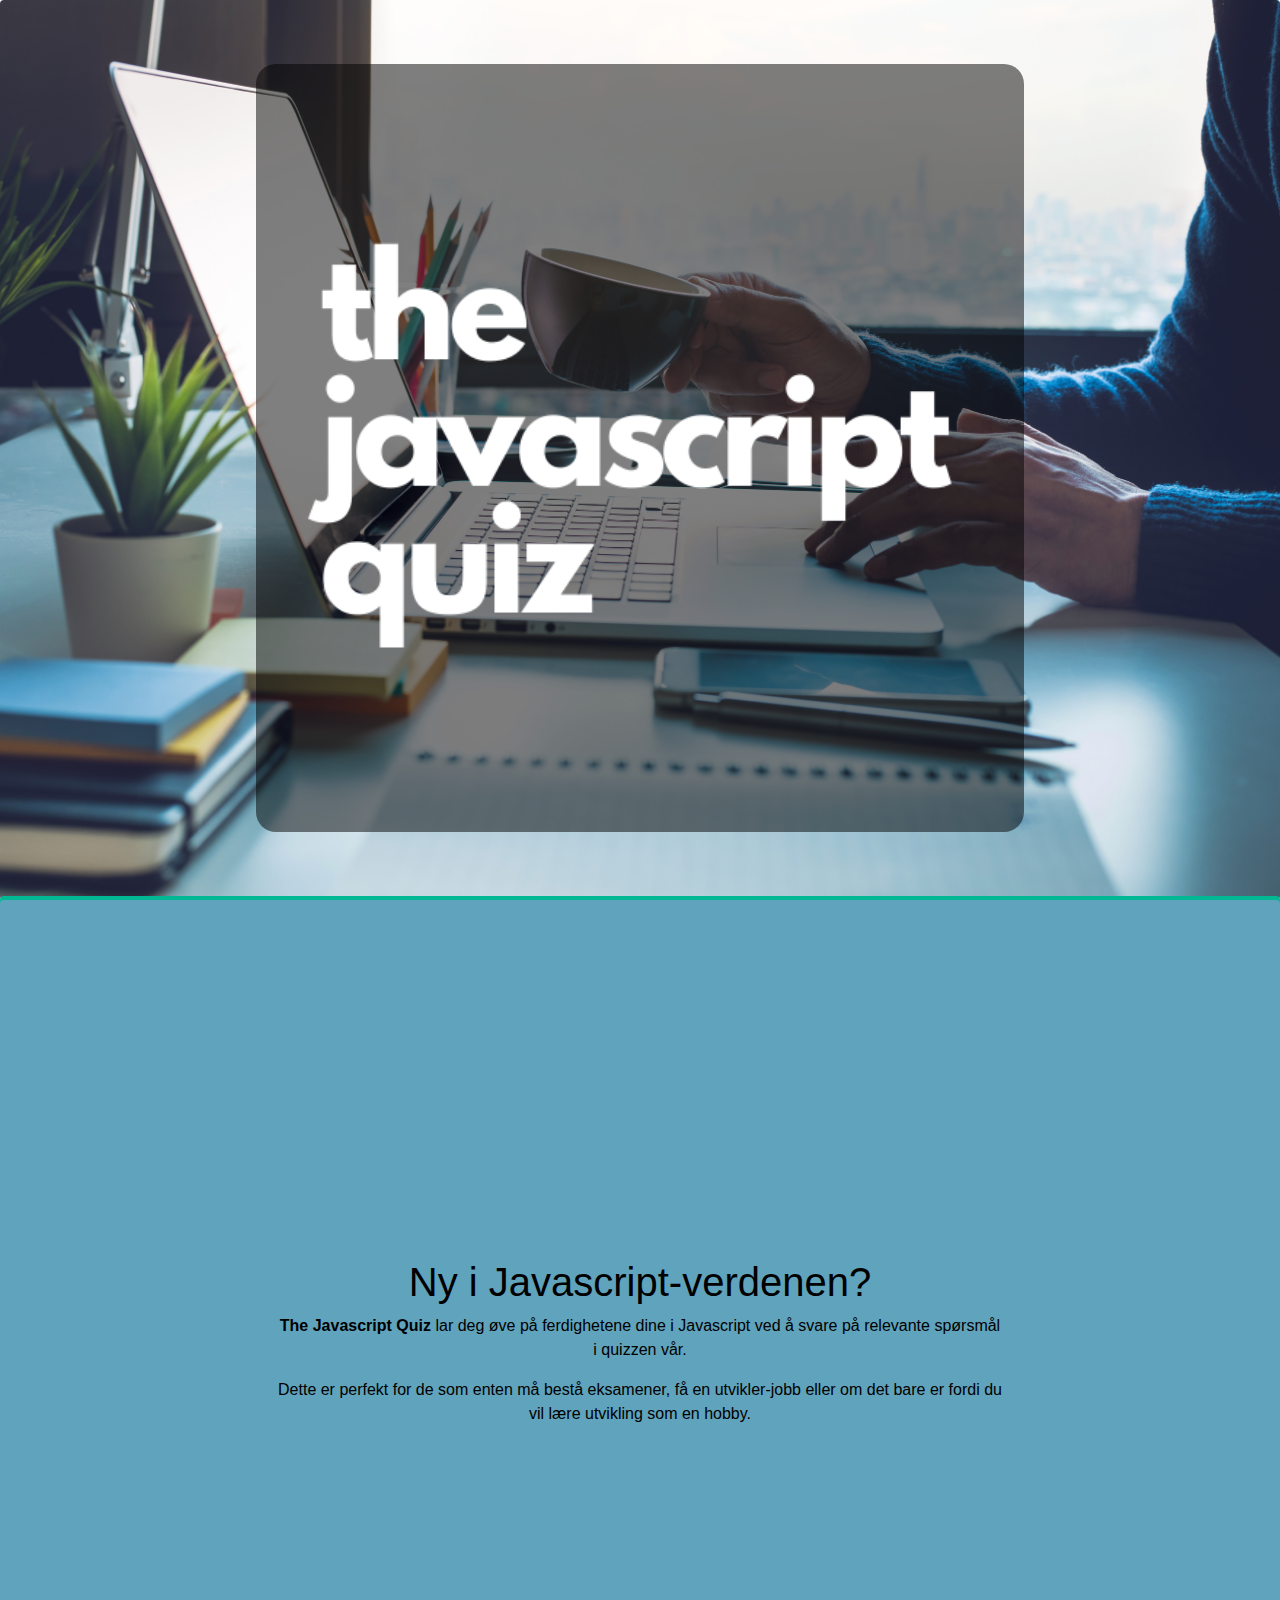
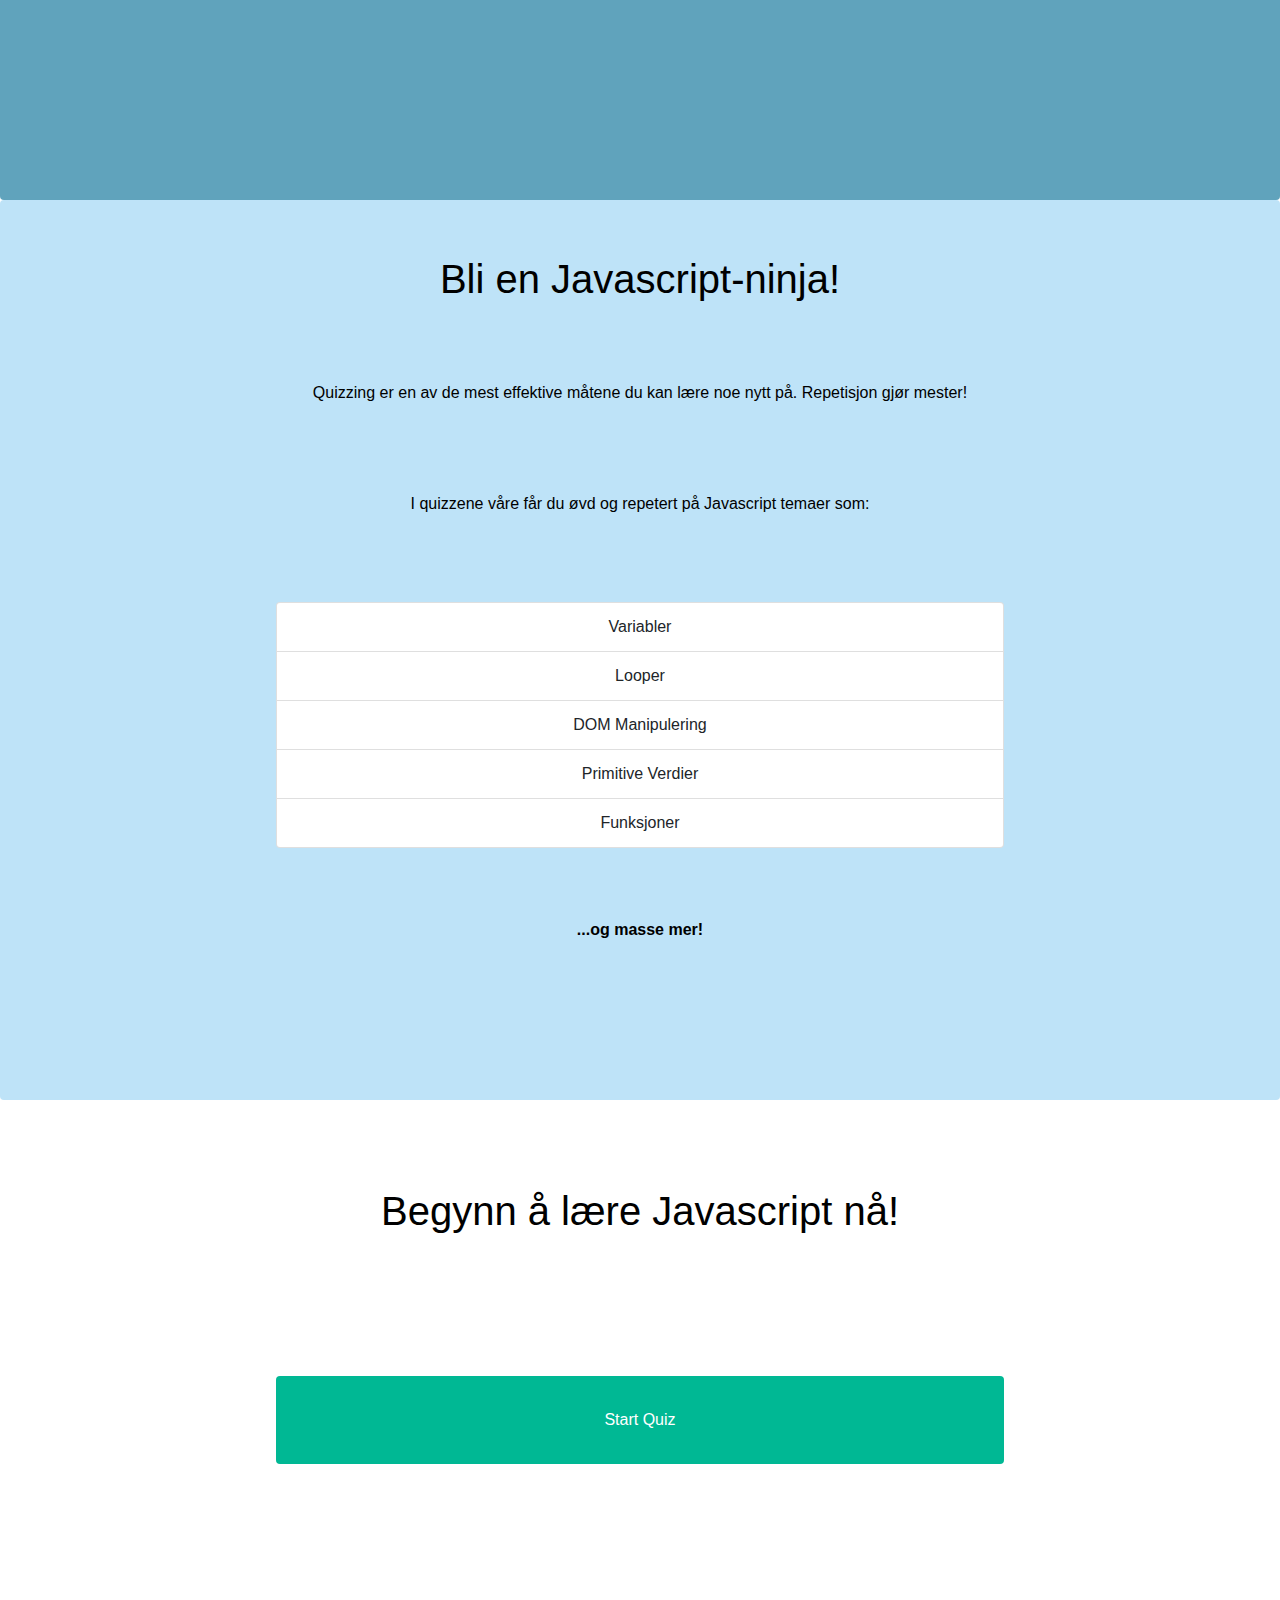
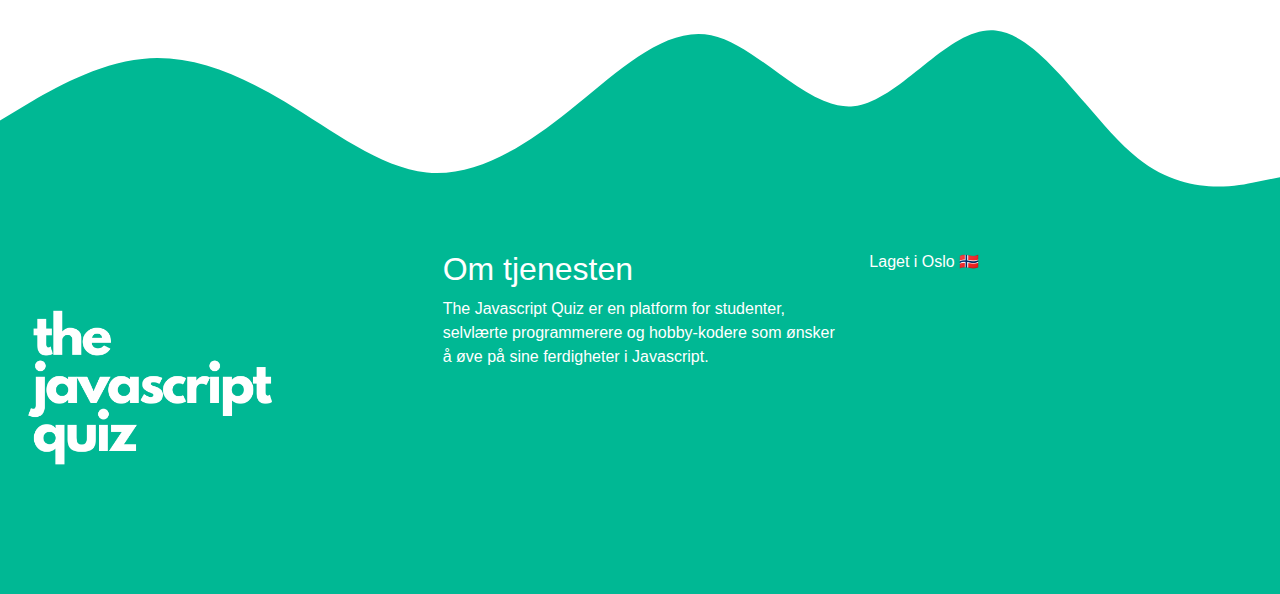
<file: index.html>
<!DOCTYPE html>
<html lang="en">
  <head>
    <title>The Javascript Quiz</title>
    <meta charset="utf-8" />
    <meta
      name="viewport"
      content="width=device-width, initial-scale=1, shrink-to-fit=no"
    />
    <link
      rel="stylesheet"
      href="https://stackpath.bootstrapcdn.com/bootstrap/4.3.1/css/bootstrap.min.css"
      integrity="sha384-ggOyR0iXCbMQv3Xipma34MD+dH/1fQ784/j6cY/iJTQUOhcWr7x9JvoRxT2MZw1T"
      crossorigin="anonymous"
    />
    <link rel="stylesheet" href="style.css" />
  </head>
  <body>
    <div class="card top-card">
      <div class="card-body top-card-body">
        <img src="./img/the javascript quiz.png" style="width:100%;" alt="">
      </div>
      <button type="button" class="btn btn-primary" onclick="window.location.href='./Quiz/quiz.html';">Start Quizzen</button>
    </div>
    <div class="card">
      <div class="card-body">
        <div class="content">
          <h1>Ny i Javascript-verdenen?</h1>
          <p>
            <strong>The Javascript Quiz</strong> lar deg øve på ferdighetene dine i
            Javascript ved å svare på relevante spørsmål i quizzen vår.
          </p>
          <p>
            Dette er perfekt for de som enten må bestå eksamener, få en
            utvikler-jobb eller om det bare er fordi du vil lære utvikling som
            en hobby.
          </p>
        </div>
      </div>
    </div>
    <div class="card secondary-background-color">
        <div class="card-body">
            <h1>Bli en Javascript-ninja!</h1>
            <p>Quizzing er en av de mest effektive måtene du kan lære noe nytt på. Repetisjon gjør mester!</p>
            <p>I quizzene våre får du øvd og repetert på Javascript temaer som:
                <ul class="list-group">
                    <li class="list-group-item">Variabler</li>
                    <li class="list-group-item">Looper</li>
                    <li class="list-group-item">DOM Manipulering</li>
                    <li class="list-group-item">Primitive Verdier</li>
                    <li class="list-group-item">Funksjoner</li>
                  </ul>
                  <p><strong>...og masse mer!</strong></p>
            </p>
        </div>
    </div>
    <div class="card last-background-color">
        <div class="card-body">
            <h1>Begynn å lære Javascript nå!</h1>
            <button type="button" class="btn btn-primary" onclick="window.location.href='./Quiz/quiz.html';">Start Quiz</button>
        </div>
    </div>
    <div class="footer-wave-2"> <img src="./img/wave.svg" alt=""></div>
    <div class="footer">
      <div class="footer-box">
        <img src="./img/the javascript quiz.png" style="width:70%;" alt="">
      </div>
      <div class="footer-box">
        <h2>Om tjenesten</h2>
        <p>The Javascript Quiz er en platform for studenter, selvlærte programmerere og hobby-kodere som ønsker å øve på sine ferdigheter i Javascript.</p>
      </div>
      <div class="footer-box">
        <p>Laget i Oslo 🇳🇴</p>
      </div>
    </div>

    <script
      src="https://code.jquery.com/jquery-3.3.1.slim.min.js"
      integrity="sha384-q8i/X+965DzO0rT7abK41JStQIAqVgRVzpbzo5smXKp4YfRvH+8abtTE1Pi6jizo"
      crossorigin="anonymous"
    ></script>
    <script
      src="https://cdnjs.cloudflare.com/ajax/libs/popper.js/1.14.7/umd/popper.min.js"
      integrity="sha384-UO2eT0CpHqdSJQ6hJty5KVphtPhzWj9WO1clHTMGa3JDZwrnQq4sF86dIHNDz0W1"
      crossorigin="anonymous"
    ></script>
    <script
      src="https://stackpath.bootstrapcdn.com/bootstrap/4.3.1/js/bootstrap.min.js"
      integrity="sha384-JjSmVgyd0p3pXB1rRibZUAYoIIy6OrQ6VrjIEaFf/nJGzIxFDsf4x0xIM+B07jRM"
      crossorigin="anonymous"
    ></script>
  </body>
</html>
</file>
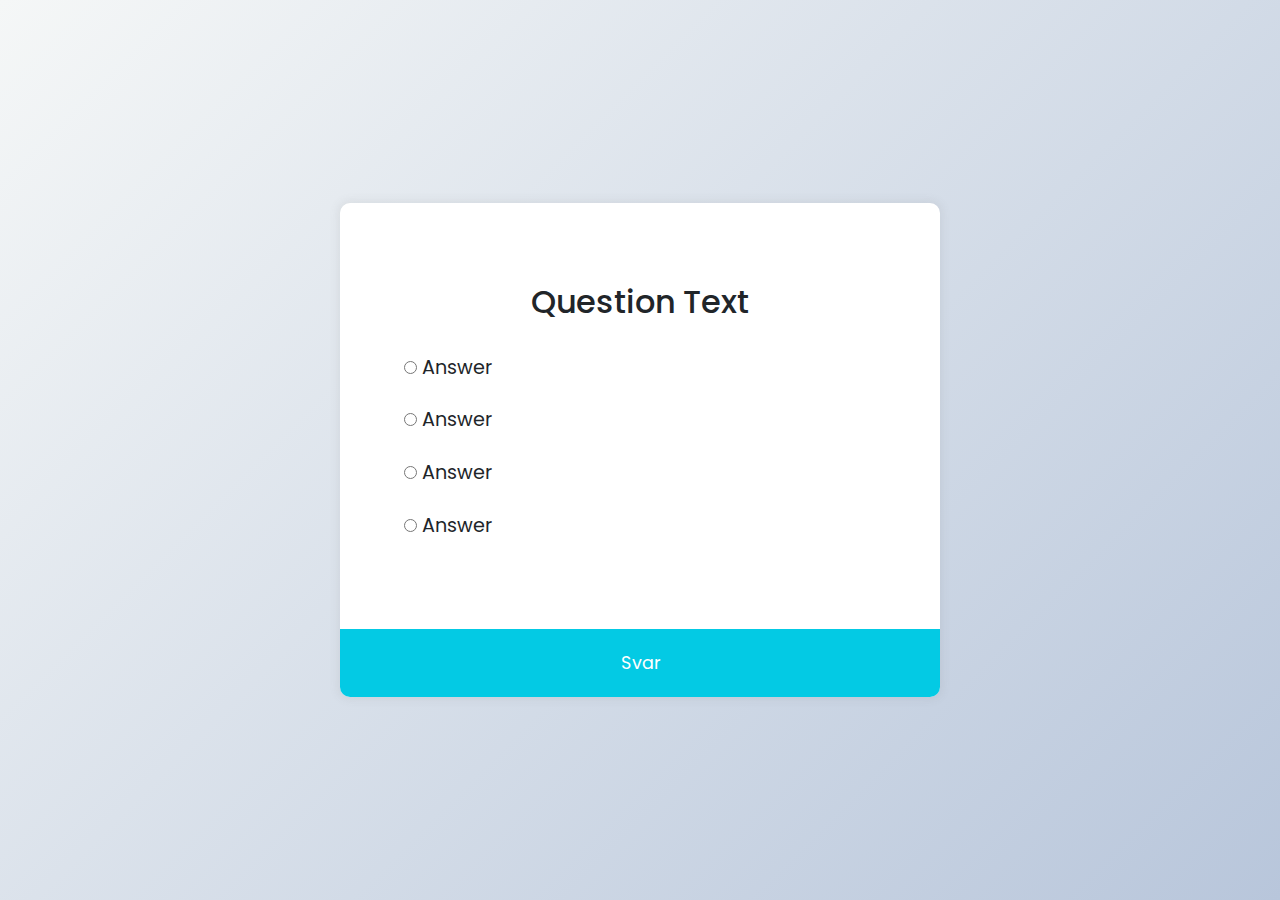
<file: Quiz/quiz.html>
<!doctype html>
<html lang="en">
  <head>
    <title>Javascript Quiz</title>
    <meta charset="utf-8">
    <meta name="viewport" content="width=device-width, initial-scale=1, shrink-to-fit=no">
    <link rel="stylesheet" href="https://stackpath.bootstrapcdn.com/bootstrap/4.3.1/css/bootstrap.min.css" integrity="sha384-ggOyR0iXCbMQv3Xipma34MD+dH/1fQ784/j6cY/iJTQUOhcWr7x9JvoRxT2MZw1T" crossorigin="anonymous">
    <link rel="stylesheet" href="quiz.css">
  </head>
  <body>
      
<div class="quiz-container" id="quiz">
<div class="quiz-header">
    <h2 id="question">
        Question Text
    </h2>
    <ul>
        <li>
            <input type="radio" name="answer" id="a" class="answer">
            <label for="a" id="a_text">Answer</label>
        </li>
        <li>
            <input type="radio" name="answer" id="b" class="answer">
            <label for="b" id="b_text">Answer</label>
        </li>
        <li>
            <input type="radio" name="answer" id="c" class="answer">
            <label for="c" id="c_text">Answer</label>
        </li>
        <li>
            <input type="radio" name="answer" id="d" class="answer">
            <label for="d" id="d_text">Answer</label>
        </li>
    </ul>
</div>
<button id="submit">Svar</button>

</div>



    <script type="module" src="../script.js"></script>
    <script src="https://code.jquery.com/jquery-3.3.1.slim.min.js" integrity="sha384-q8i/X+965DzO0rT7abK41JStQIAqVgRVzpbzo5smXKp4YfRvH+8abtTE1Pi6jizo" crossorigin="anonymous"></script>
    <script src="https://cdnjs.cloudflare.com/ajax/libs/popper.js/1.14.7/umd/popper.min.js" integrity="sha384-UO2eT0CpHqdSJQ6hJty5KVphtPhzWj9WO1clHTMGa3JDZwrnQq4sF86dIHNDz0W1" crossorigin="anonymous"></script>
    <script src="https://stackpath.bootstrapcdn.com/bootstrap/4.3.1/js/bootstrap.min.js" integrity="sha384-JjSmVgyd0p3pXB1rRibZUAYoIIy6OrQ6VrjIEaFf/nJGzIxFDsf4x0xIM+B07jRM" crossorigin="anonymous"></script>
  </body>
</html>
</file>
<file: style.css>
.card{
    height: 100vh;
    border: none;
    background-color: #60a3bc;
}
.card h1,p{
    color: black;
}
.top-card{
    background-image: url(./img/javascript-quiz.jpg);
    background-size: cover;
}
.card-body{
    width: 60%;
    margin: auto;
    display: grid;
    text-align: center;
    align-items: center;
}
.top-card-body{
    background: rgba(0,0,0,0.5);;
    border-radius: 20px;
    margin: 4em auto;
}
.top-card-body h1{
    color: white; 
}
.secondary-background-color{
    background-color: #bee3f8;
}
.last-background-color{
    background-color: white;
    height: 50vh;
}
.btn{
    padding: 2em 0;
    background-color: #00b894;
    border: none;
}
.footer{
    height: 40vh;
    background-color: #00b894;
}
.footer-wave-1{
    position: absolute;
    width: 100%;
}
.footer-wave-2{
    z-index: 1;
}
.footer{
    display: flex;
}
.footer-box{
    color: white;
    width: 33%;
    margin: 1em;
}
.footer-box p{
    color: white;
}
</file>
<file: Quiz/quiz.css>
@import url('https://fonts.googleapis.com/css2?family=Poppins:ital,wght@0,200;0,300;0,400;0,500;1,200;1,300;1,400&display=swap');

*{
    box-sizing: border-box;
}
body{
    background-color: #b8c6db;
    background-image: linear-gradient(315deg, #b8c6db 0%, #f5f7f7 100%);
    font-family: 'Poppins', sans-serif;
    display: flex;
    align-items: center;
    justify-content: center;
    height: 100vh;
    overflow: hidden;
    margin: 0;
}
.quiz-container{
    background-color: #fff;
    border-radius: 10px;
    box-shadow: 0 0 10px 2px rgba(100, 100, 100, 0.1);
    width: 600px;
    overflow: hidden;
}
.quiz-header{
    padding: 4rem;
}
h2{
    padding: 1rem;
    text-align: center;
    margin: 0;
}
ul{
    list-style-type: none;
    padding: 0;
}
ul li{
    font-size: 1.2rem;
    margin: 1rem 0;
}
ul li label{
    cursor: pointer;
}
button{
    background-color: #03cae4;
    color: #fff;
    border: none;
    display: block;
    width: 100%;
    cursor: pointer;
    font-size: 1.1rem;
    font-family: inherit;
    padding: 1.3rem;
}
button:hover{
    background-color: #04adc4;
}
button:focus{
    outline: none;
    background-color: #44b927;
}
</file>
